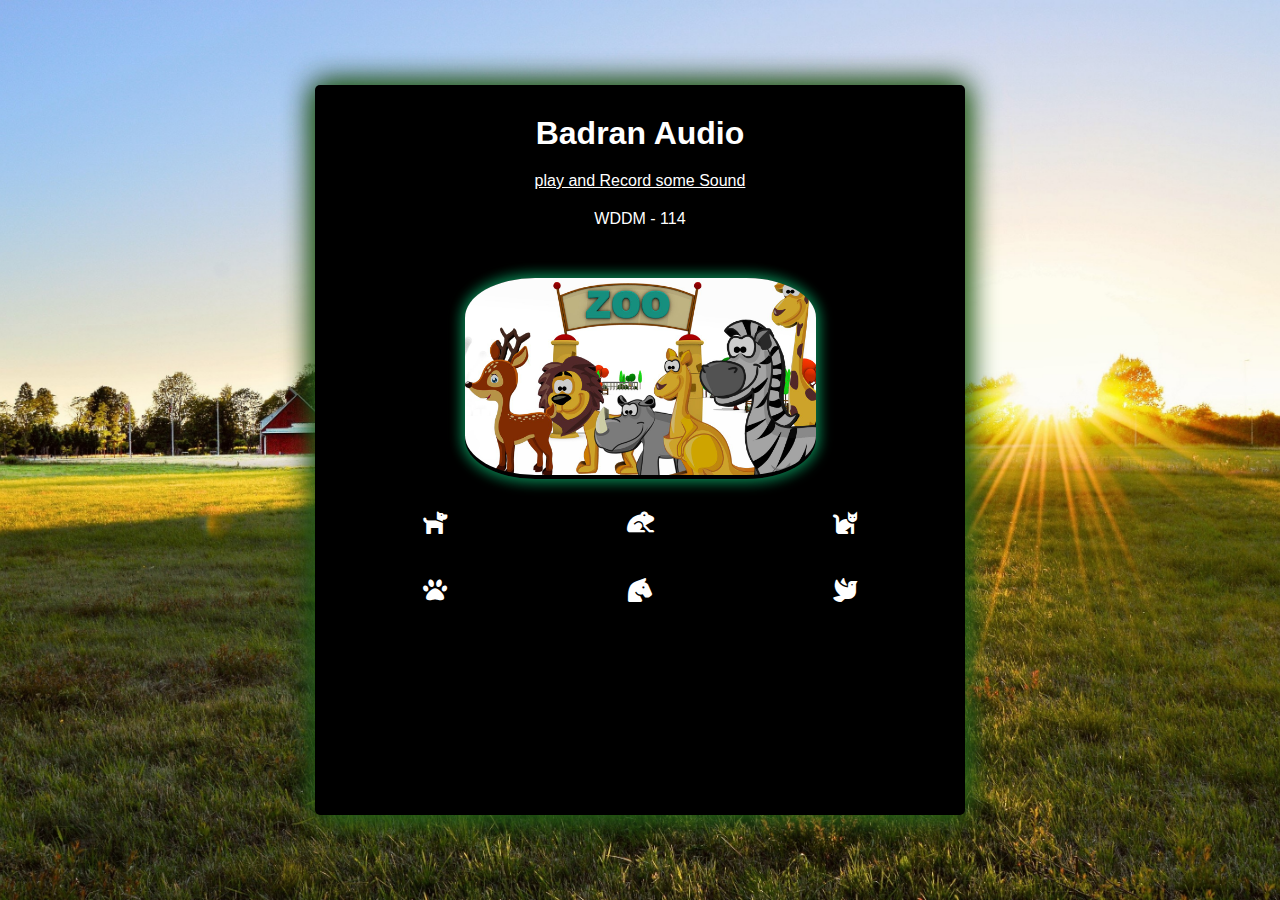
<file: pages/animals-sounds.html>
<!DOCTYPE html>
<html lang="en">
<head>
    <meta charset="UTF-8">
    <meta name="viewport" content="width=device-width, initial-scale=1.0">
    <link rel="stylesheet" href="https://cdnjs.cloudflare.com/ajax/libs/font-awesome/5.14.0/css/all.min.css" crossorigin="anonymous"/>
    <link rel="stylesheet" href="../css/style.css" />
    
    <title>Badran Project</title>
</head>
<body>

    <section class="animal-section">
       
        <div class="animal-player">
         <div class="container">
   <!-- ============== Title ==============  -->

           <div class="title">
                <h1>Badran Audio</h1>
                <a href="../index.html">play and Record some Sound</a>
        
                <p>WDDM - 114</p>
            </div>
    <!-- ============== Recording Buttons ==============  -->
       
       
    <!-- ============== Image  ==============  -->
        <div class="animal-img">
            <img src="../images/maxresdefault.jpg" alt="" id="imgClickAndChange" onclick="changeImage()"/>
        </div>      
    <!-- ============== Audio Buttons ===== <a href="#" class="animal-play-pause" onclick="togglePlayPause()"
                    ><i class="fa fa-play"></i
                  ></a>
                  <a href="#" onclick="nextAudio()"><i class="fa fa-forward"></i></a>=========  -->

            <div class="animal-audio-btns">
            

               
                <div id="badran" class="badran animal-play-btns">
                  <a href="#" id="dog" onclick="animalsSound('dog')"><i class="fas fa-dog"></i></a>
                  <a href="#" id="frog" onclick="animalsSound('frog')"><i class="fas fa-frog"></i></a>
                  <a href="#" id="cat" onclick="animalsSound('cat')"><i class="fas fa-cat"></i></a>
                  <a href="#" id="paw" onclick="animalsSound('cow')"><i class="fas fa-paw"></i></a>
                  <a href="#" id="horse" onclick="animalsSound('horse')"><i class="fas fa-horse-head"></i></a>
                  <a href="#" id="dove" onclick="animalsSound('brid')"><i class="fas fa-dove"></i></a> 
                </div>
             
              </div>
             
          </div>
        </div>
    </section>
    <script src="../js/animals.js"></script>
  
</body>
</html>
</file>
<file: css/style.css>
* {
        margin: 0;
        padding: 0;
        box-sizing: border-box;
    }
    
    body {
        font-family: "Franklin Gothic Medium", "Arial Narrow", Arial, sans-serif;
        height: 100vh;
    }
   
    .nn{
      background: linear-gradient(120deg, #1db8a3, #6b258b, #2157a8);
      height: 100vh;

    }
    img {
        max-width: 100%;
        
      }
    .container {
        width: 100%;
        max-width: 90%;
        margin: 0 auto;
    }
    h1 {
        text-align: center;
        font-size: 2em;
        margin-top: 20px;
        margin-bottom: 20px;
        }   
    p{
        text-align: center;
        font-size: 1em;
        color: #ffffff;
        padding-top: 20px;
        padding-bottom: 20px;
        }
    a{
        cursor: pointer;
    }
    .title {
      text-align: center;
      padding-top: 10px;
    }
    .title a{
        color: #fff;
        padding: 20px 0px 10px 0px;

    }
    .player {
        background: #000;
        width: 450px;
        height: 730px;
        position: absolute;
        top: 50%;
        left: 50%;
        transform: translate(-50%, -50%);
        color: #fff;
        border-radius: 5px;
        box-shadow: 1px 1px 30px rgb(112, 25, 129), -1px -1px 30px #111;
        overflow: hidden;
    }

  
      
      .audio-btns a:hover {
        color: #aaa;
      }
      
      .play-btns {
        padding: 45px 0 30px 0;
      }
      .play-btns a {
        color: #fff;
        margin: 0 30px;
        font-size: 1.5em;
        transition: all 0.5;
      }
      
    .play-btns .play-pause {
        background: #3a0652;
        padding: 30px 30px 30px 33px;
        border-radius: 50%;
        box-shadow: 1px 1px 50px #111;
      }
      
   
    .volume-btns button:hover {
        background: #3a0652;
        color: #fff;
      }

  /* Recording buttons design*/    
    .recording {
        margin: 40px auto;
        height: 350px;
        width: 100%;
        border-radius: 48%;
        text-align: center;
    }
    .recording > a{
        background-color: #3a0652;
        border: 1px solid rgb(129, 129, 129);
        color: #fff;
        width: 350px;
        border-radius:30px;
        padding: 5px 15px;

    }
     
      .recording a:hover{
        color:#3a0652;
        background-color: #fff;

    }
  /* equlizer design*/
    #canvas {
        position: fixed;
        left: 0;
        bottom: 0;
        width: 100%;
        height: 20%;
        z-index: -3;
      }

 /* Image design*/


 
    .img {
            box-shadow: 1px 1px 15px #3a0652, -1px -1px 15px #3a0652;
            width: 30%;
            border-radius: 50%;
            margin: 30px auto;
            transition: all 0.3s;
    }
    .img img {
        border-radius: 50%;
        cursor: pointer;
    }
      
    .img:hover {
        box-shadow: 1px 1px 25px #3a0652, -1px -1px 25px #3a0652;
        transform: scale(1.03);
    }

    /*Anaimal page style */

    .animal-section{
      background-image: url(../images/farm.jpg);    
      background-position: center;
      background-repeat: no-repeat;
      background-size: cover;
      height: 100vh;
  }
    .animal-player {
      background: #000;
      width: 650px;
      height: 730px;
      position: absolute;
      top: 50%;
      left: 50%;
      transform: translate(-50%, -50%);
      color: #fff;
      border-radius: 5px;
      box-shadow: 1px 1px 30px rgb(42, 129, 25), -1px -1px 30px #111;
      overflow: hidden;
  }
  
  .animal-play-btns {
    padding: 0px 0px 0px 0px;
    display: grid;
    grid-template-columns: repeat(3, 1fr);
    grid-column-gap: 30px;
    grid-row-gap: 40px;
    margin: 100px,auto;
}
    .animal-audio-btns a:hover {
      color: #aaa;
    }
    

    .animal-play-btns a {
      color: #fff;
      margin: 0 auto;
      font-size: 1.5em;
      transition: all 0.5;
    }
    
  .animal-play-btns .animal-play-pause {
      background: #087c4c;
      padding: 30px 30px 30px 33px;
      border-radius: 50%;
      box-shadow: 1px 1px 50px #111;
    }
  /* animal Image design*/
.animal-img {
  box-shadow: 1px 1px 15px #087c4c, -1px -1px 15px #087c4c;
  width: 60%;
  border-radius: 20%;
  margin: 30px auto;
  transition: all 0.3s;
}
.animal-img img {
border-radius: 20%;
cursor: pointer;
}

.animal-img:hover {
box-shadow: 1px 1px 25px #087c4c, -1px -1px 25px #087c4c;
transform: scale(1.03);
}
</file>
